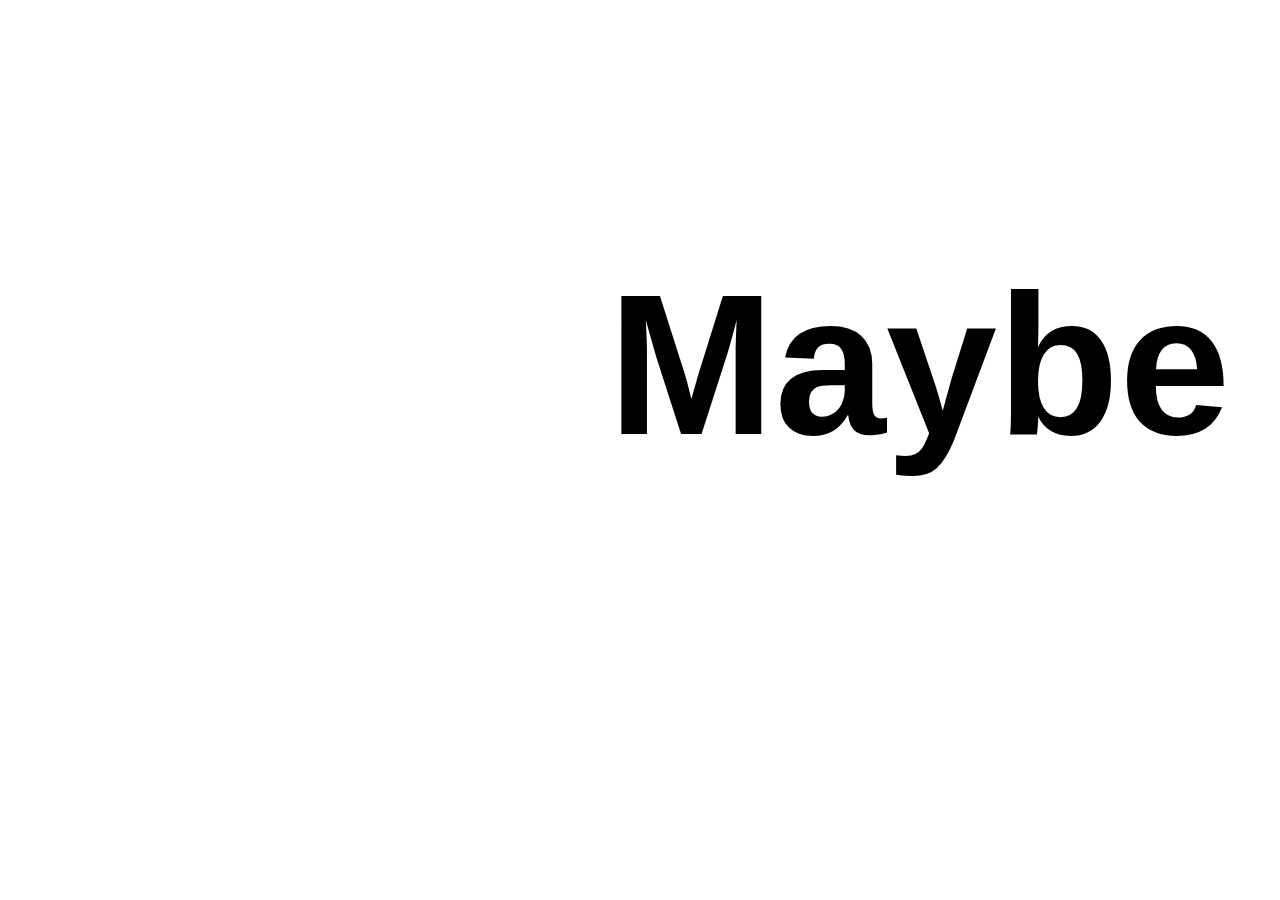
<file: index.html>
<html>

    <head>

        <title>Is it Alexander.W.Turner's Birthday?</title>
        <link rel="stylesheet" href="style.css">

    </head>

    <body>

        <h1>Maybe</h1>
        
    </body>

</html>
</file>
<file: style.css>
h1 {
    font-family: "Roboto", sans-serif;
    font-weight: 700;
    font-style: normal;
    font-size: 200;
    margin: 250px;
    margin-left: 600px;
}
</file>
